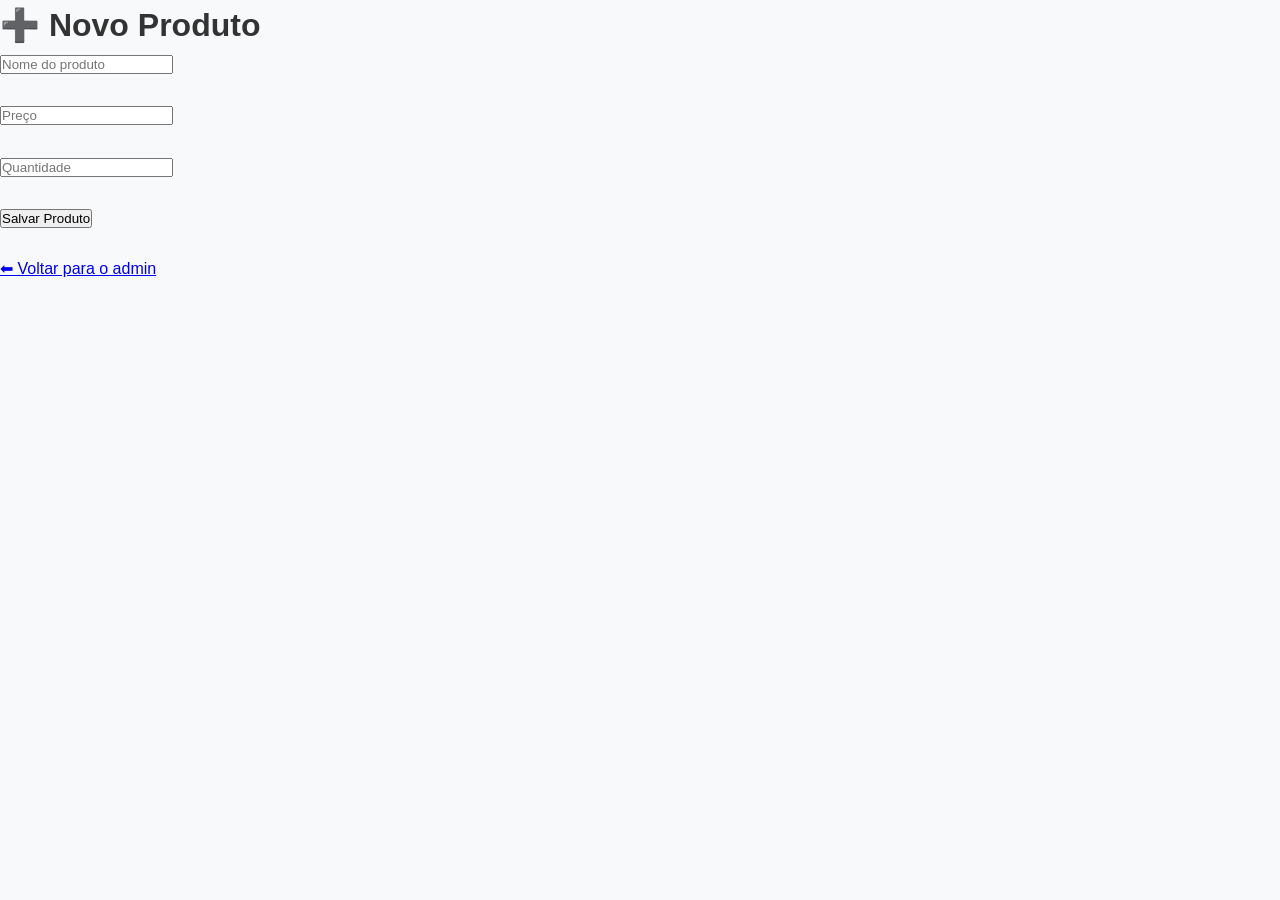
<file: templates/novo_produto,.html>
<!DOCTYPE html>
<html>
<head>
    <title>Novo Produto</title>
    <link rel="stylesheet" href="/static/style.css">
</head>
<body>

<h1>➕ Novo Produto</h1>

<form method="POST">
    <input type="text" name="nome" placeholder="Nome do produto" required><br><br>
    <input type="number" step="0.01" name="preco" placeholder="Preço" required><br><br>
    <input type="number" name="quantidade" placeholder="Quantidade" required><br><br>
    <button type="submit">Salvar Produto</button>
</form>

<br>
<a href="/admin">⬅ Voltar para o admin</a>

</body>
</html>
</file>
<file: static/style.css>
/* static/style.css */
:root {
    --bg-main: #f8f9fa;
    --bg-card: #ffffff;
    --primary-color: #2196f3;
    --primary-hover: #1976d2;
    --pix-green: #4caf50;
    --pix-green-hover: #43a047;
    --text-main: #333333;
    --text-muted: #6c757d;
    --danger: #f44336;
    --danger-hover: #d32f2f;
    --border-color: #e0e0e0;
}

* {
    margin: 0;
    padding: 0;
    box-sizing: border-box;
    font-family: 'Segoe UI', Roboto, 'Helvetica Neue', Arial, sans-serif;
}

body {
    background-color: var(--bg-main);
    color: var(--text-main);
    line-height: 1.6;
    min-height: 100vh;
    display: flex;
    flex-direction: column;
}

/* Header */
header {
    background-color: #ffffff;
    border-bottom: 1px solid var(--border-color);
    position: sticky;
    top: 0;
    z-index: 100;
    box-shadow: 0 2px 4px rgba(0,0,0,0.05);
}

.nav-container {
    max-width: 1200px;
    margin: 0 auto;
    padding: 1rem 2rem;
    display: flex;
    justify-content: space-between;
    align-items: center;
}

.logo {
    font-size: 1.5rem;
    font-weight: 800;
    color: var(--primary-color);
    text-decoration: none;
    letter-spacing: 0.5px;
}

.nav-links {
    display: flex;
    gap: 1.5rem;
    align-items: center;
}

.nav-links a {
    color: var(--text-main);
    text-decoration: none;
    font-weight: 500;
    transition: color 0.3s;
}

.nav-links a:hover {
    color: var(--primary-color);
}

.cart-link {
    background: var(--bg-main);
    border: 1px solid var(--border-color);
    padding: 0.5rem 1rem;
    border-radius: 8px;
    font-weight: 600;
}
.cart-link:hover {
    background: var(--primary-color);
    color: white !important;
    border-color: var(--primary-color);
}

/* Main Container */
main {
    flex: 1;
    max-width: 1200px;
    margin: 0 auto;
    padding: 2rem;
    width: 100%;
}

/* Flash Messages */
.flash-messages {
    margin-bottom: 2rem;
}
.alert {
    padding: 1rem;
    border-radius: 8px;
    margin-bottom: 1rem;
    font-weight: 500;
}
.alert-success {
    background-color: #e8f5e9;
    border: 1px solid var(--pix-green);
    color: #2e7d32;
}
.alert-error {
    background-color: #ffebee;
    border: 1px solid var(--danger);
    color: #c62828;
}

/* Products Grid */
.products-grid {
    display: grid;
    grid-template-columns: repeat(auto-fill, minmax(280px, 1fr));
    gap: 2rem;
}

.product-card {
    background: var(--bg-card);
    border: 1px solid var(--border-color);
    border-radius: 12px;
    overflow: hidden;
    transition: box-shadow 0.3s;
    display: flex;
    flex-direction: column;
}

.product-card:hover {
    box-shadow: 0 4px 12px rgba(0,0,0,0.1);
}

.product-img {
    width: 100%;
    height: 200px;
    object-fit: cover;
    background: #f1f3f5;
    display: flex;
    align-items: center;
    justify-content: center;
    color: var(--text-muted);
}

.product-info {
    padding: 1.5rem;
    flex: 1;
    display: flex;
    flex-direction: column;
}

.product-category {
    font-size: 0.8rem;
    color: var(--primary-color);
    text-transform: uppercase;
    font-weight: 700;
    margin-bottom: 0.5rem;
}

.product-title {
    font-size: 1.2rem;
    font-weight: 700;
    margin-bottom: 0.5rem;
}

.product-desc {
    color: var(--text-muted);
    font-size: 0.9rem;
    margin-bottom: 1rem;
    flex: 1;
}

.product-price-row {
    display: flex;
    justify-content: space-between;
    align-items: center;
    margin-bottom: 1rem;
}

.product-price {
    font-size: 1.5rem;
    font-weight: 800;
    color: var(--text-main);
}

.product-stock {
    font-size: 0.85rem;
    color: var(--text-muted);
}

.btn {
    display: inline-block;
    padding: 0.8rem 1.5rem;
    border: none;
    border-radius: 6px;
    font-weight: 600;
    cursor: pointer;
    text-align: center;
    text-decoration: none;
    transition: background-color 0.3s;
    width: 100%;
}

.btn-primary {
    background: var(--primary-color);
    color: white;
}
.btn-primary:hover {
    background: var(--primary-hover);
}
.btn-primary:disabled {
    background: #e0e0e0;
    color: #9e9e9e;
    cursor: not-allowed;
}

.btn-pix {
    background: var(--pix-green);
    color: white;
}
.btn-pix:hover {
    background: var(--pix-green-hover);
}

.btn-danger {
    background: var(--danger);
    color: white;
}
.btn-danger:hover {
    background: var(--danger-hover);
}

.btn-outline {
    background: transparent;
    border: 1px solid var(--primary-color);
    color: var(--primary-color);
}
.btn-outline:hover {
    background: rgba(33, 150, 243, 0.1);
}

/* Cart & Checkout */
.table-container {
    background: var(--bg-card);
    border: 1px solid var(--border-color);
    border-radius: 12px;
    overflow-x: auto;
    margin-bottom: 2rem;
}

table {
    width: 100%;
    border-collapse: collapse;
}

th, td {
    padding: 1rem;
    text-align: left;
    border-bottom: 1px solid var(--border-color);
}

th {
    color: var(--text-muted);
    font-weight: 600;
    text-transform: uppercase;
    font-size: 0.85rem;
    background: var(--bg-main);
}

.cart-total {
    text-align: right;
    font-size: 1.5rem;
    font-weight: 800;
    padding: 1rem;
}

/* Forms */
.form-group {
    margin-bottom: 1.2rem;
}

.form-group label {
    display: block;
    margin-bottom: 0.4rem;
    font-weight: 600;
    color: var(--text-main);
}

.form-control {
    width: 100%;
    padding: 0.8rem;
    background: #ffffff;
    border: 1px solid var(--border-color);
    border-radius: 6px;
    color: var(--text-main);
}

.form-control:focus {
    outline: none;
    border-color: var(--primary-color);
}

/* Admin Dashboard */
.dashboard-cards {
    display: grid;
    grid-template-columns: repeat(auto-fit, minmax(200px, 1fr));
    gap: 1.5rem;
    margin-bottom: 2rem;
}

.dash-card {
    background: var(--bg-card);
    padding: 1.5rem;
    border-radius: 12px;
    border: 1px solid var(--border-color);
    box-shadow: 0 2px 4px rgba(0,0,0,0.02);
}

.dash-card h3 {
    font-size: 0.9rem;
    color: var(--text-muted);
    margin-bottom: 0.5rem;
}

.dash-card p {
    font-size: 2rem;
    font-weight: 800;
    color: var(--primary-color);
}

/* Pix Section */
.pix-container {
    background: var(--bg-card);
    border: 1px solid var(--border-color);
    border-radius: 12px;
    padding: 2rem;
    text-align: center;
    margin-bottom: 2rem;
}

.pix-key {
    font-size: 1.2rem;
    font-weight: bold;
    color: var(--pix-green);
    margin: 1rem 0;
    padding: 1rem;
    background: var(--bg-main);
    border: 1px dashed var(--pix-green);
    border-radius: 8px;
    user-select: all;
    display: inline-block;
}

footer {
    text-align: center;
    padding: 2rem;
    color: var(--text-muted);
    border-top: 1px solid var(--border-color);
    margin-top: auto;
    background: #ffffff;
}

/* Login Box */
.login-box {
    max-width: 400px;
    margin: 4rem auto;
    background: var(--bg-card);
    padding: 2rem;
    border-radius: 12px;
    border: 1px solid var(--border-color);
    box-shadow: 0 4px 12px rgba(0,0,0,0.05);
}

/* Responsive */
@media (max-width: 768px) {
    .nav-container {
        flex-direction: column;
        gap: 1rem;
    }
    .products-grid {
        grid-template-columns: 1fr;
    }
}
</file>
